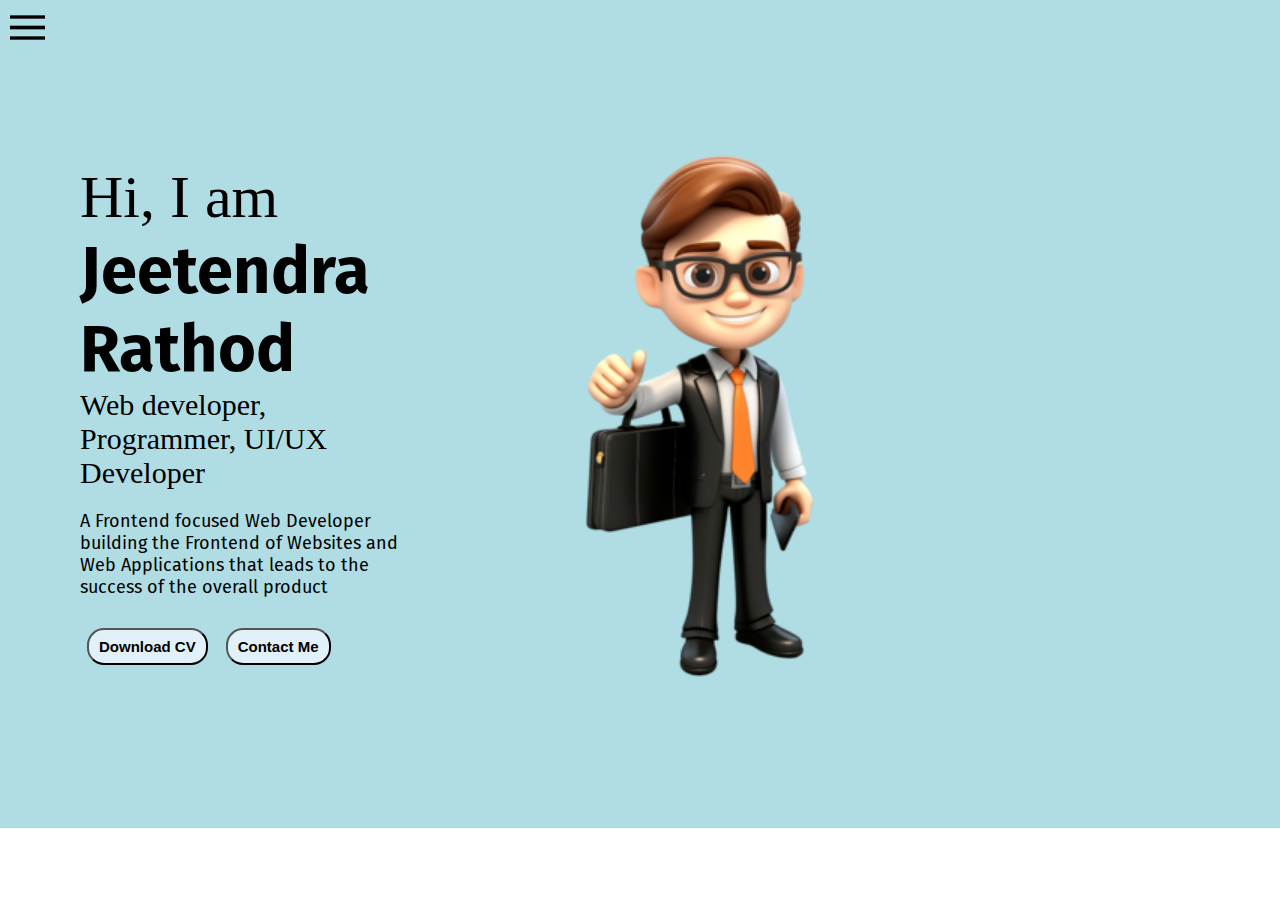
<file: Portfolio/index.html>
<!DOCTYPE html>
<html lang="en">

<head>
    <meta charset="UTF-8">
    <meta name="viewport" content="width=device-width, initial-scale=1.0">
    <title>Jeetendra Rathod - Web Developer, Programmer</title>
    <link rel="stylesheet" href="style.css">
</head>

<body>
    <div class="container">
        <div class="sidebar sidebarGo">
            <nav>
                <ul>
                    <li><a href="/">Home</a></li>
                    <li><a href="/intro.html">My Intro</a></li>
                    <li><a href="/services.html">Services</a></li>
                    <li><a href="/contact.html">Contact</a></li>
                </ul>
            </nav>
        </div>
        <div class="main">
            <div class="hamburger">
                <img class="ham" src="ham.png" alt="" width="35">
                <img class="cross" src="cross.png" alt="" width="40">
            </div>
            <div class="infoContainer">
                <div class="devInfo">
                    <div class="hello">Hi, I am</div>
                    <div class="name">Jeetendra Rathod</div>
                    <div class="about">Web developer, Programmer, UI/UX Developer</div>
                    <div class="moreabout">A Frontend focused Web Developer building the Frontend of Websites and Web
                        Applications that leads to the success of the overall product</div>
                    <div class="button">
                        <a href="/Cv.txt.pdf">
                            <button>Download CV</button></a>
                        <a href="/contact.html"><button>Contact Me</button></a>
                    </div>
                </div>
                <div class="devPic"><img src="image.png" alt="Jeetendra Rathod"></div>
            </div>
        </div>
    </div>
    <script src="app.js"></script>
</body>

</html>
</file>
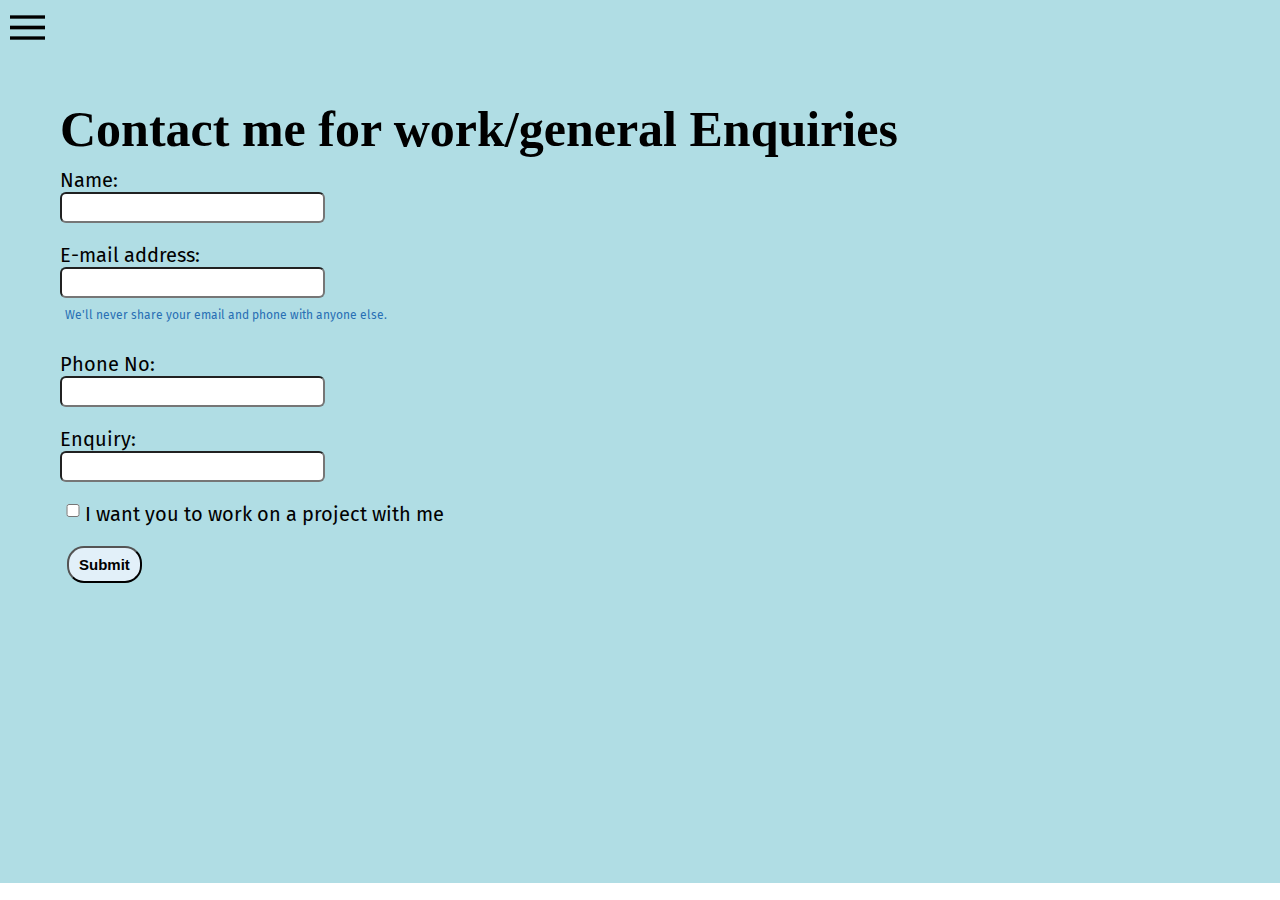
<file: Portfolio/contact.html>
<!DOCTYPE html>
<html lang="en">

<head>
    <meta charset="UTF-8">
    <meta name="viewport" content="width=device-width, initial-scale=1.0">
    <title>Jeetendra Rathod - Web Developer, Programmer</title>
    <link rel="stylesheet" href="style.css">
</head>

<body>
    <div class="container">
        <div class="sidebar sidebarGo">
            <nav>
                <ul>
                    <li><a href="/">Home</a></li>
                    <li><a href="/intro.html">My Intro</a></li>
                    <li><a href="/services.html">Services</a></li>
                    <li><a href="/contact.html">Contact</a></li>
                </ul>
            </nav>
        </div>
        <div class="main">
            <div class="hamburger">
                <img class="ham" src="ham.png" alt="" width="35">
                <img class="cross" src="cross.png" alt="" width="40">
            </div>
            <div class="contactForm">
                <h1>Contact me for work/general Enquiries</h1>
                <form>
                    <div class="mb-3">
                        <label for="clientname" class="form-label">Name: </label>
                        <input type="name" class="form-control" id="clientname">
                    </div>
                    <div class="mb-3">
                        <label for="clientemail" class="form-label">E-mail address: </label>
                        <input type="email" class="form-control" id="clientemail" aria-describedby="emailHelp">
                        <div id="emailHelp" class="form-text">We'll never share your email and phone with anyone else.
                        </div>
                    </div>
                    <div class="mb-3">
                        <label for="clientphone" class="form-label">Phone No: </label>
                        <input type="phone" class="form-control" id="clientphone">
                    </div>
                    <div class="mb-3">
                        <label for="enquiry" class="form-label">Enquiry: </label>
                        <input type="name" class="form-control" id="clientname">
                    </div>
                    <div class="mb-3 form-check">
                        <input type="checkbox" class="form-check-input" id="isclient">
                        <label class="form-check-label" for="isclient">I want you to work on a project with me</label>
                    </div>
                    <button type="submit" class="btn btn-primary">Submit</button>
                </form>
            </div>
        </div>
    </div>
    <script src="app.js"></script>
</body>

</html>
</file>
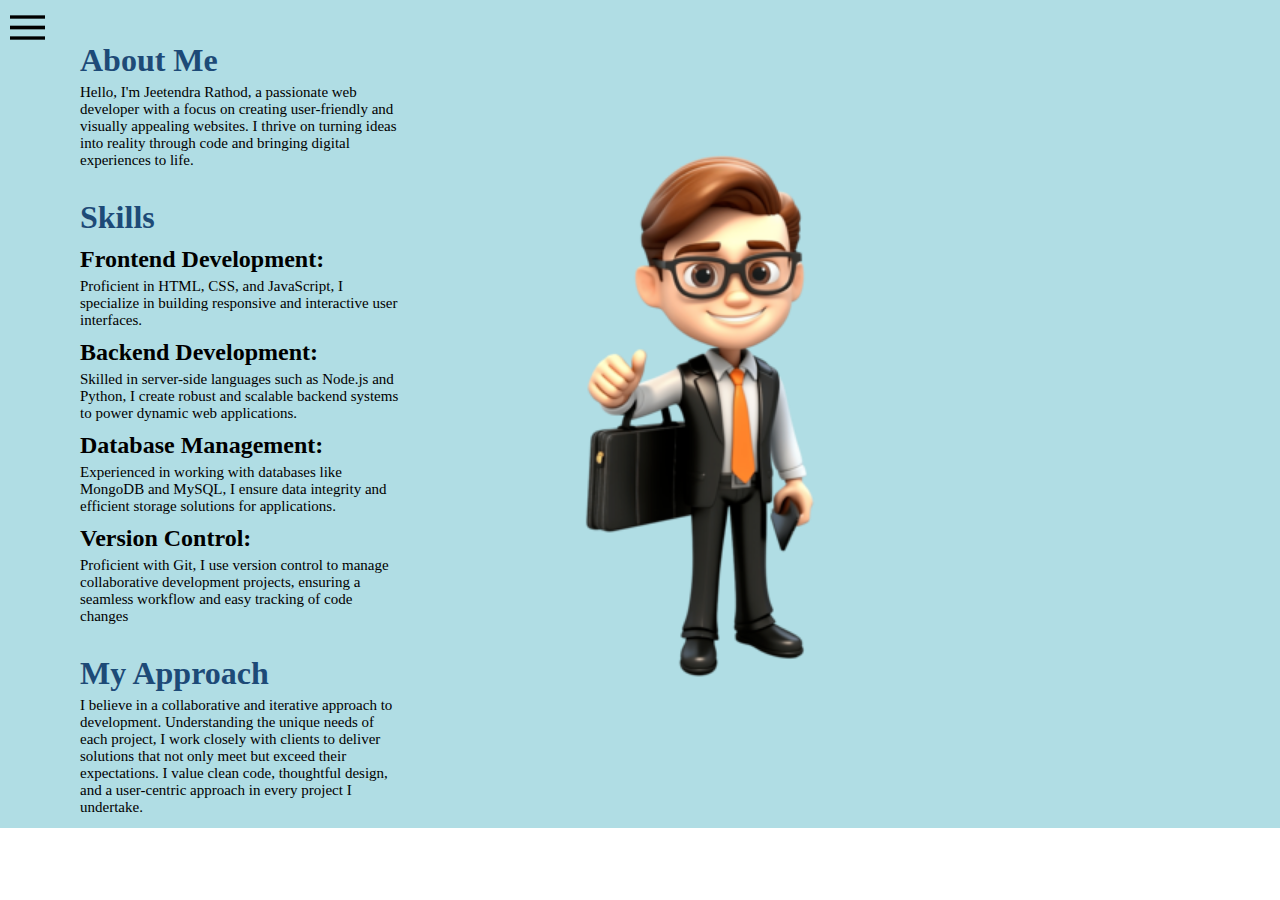
<file: Portfolio/intro.html>
<!DOCTYPE html>
<html lang="en">

<head>
    <meta charset="UTF-8">
    <meta name="viewport" content="width=device-width, initial-scale=1.0">
    <title>Jeetendra Rathod - Web Developer, Programmer</title>
    <link rel="stylesheet" href="style.css">
</head>

<body>
    <div class="container">
        <div class="sidebar sidebarGo">
            <nav>
                <ul>
                    <li><a href="/">Home</a></li>
                    <li><a href="/intro.html">My Intro</a></li>
                    <li><a href="/services.html">Services</a></li>
                    <li><a href="/contact.html">Contact</a></li>
                </ul>
            </nav>
        </div>
        <div class="main">
            <div class="hamburger">
                <img class="ham" src="ham.png" alt="" width="35">
                <img class="cross" src="cross.png" alt="" width="40">
            </div>
            <div class="infoContainer">
                <div class="aboutMe devInfo">
                    <h1>About Me</h1>
                    <p>Hello, I'm Jeetendra Rathod, a passionate web developer with a focus on creating user-friendly
                        and visually appealing websites. I thrive on turning ideas into reality through code and
                        bringing
                        digital experiences to life.</p>
                    <h1>Skills</h1>
                    <h2>Frontend Development:</h2>
                    <p>Proficient in HTML, CSS, and JavaScript, I specialize in building responsive and interactive user
                        interfaces.</p>
                    <h2>Backend Development: </h2>
                    <p>Skilled in server-side languages such as Node.js and Python, I create robust and scalable backend
                        systems to power dynamic web applications.</p>
                    <h2>Database Management:</h2>
                    <p>Experienced in working with databases like MongoDB and MySQL, I ensure data integrity and
                        efficient storage solutions for applications.</p>
                    <h2>Version Control:</h2>
                    <p>Proficient with Git, I use version control to manage collaborative development projects, ensuring
                        a seamless workflow and easy tracking of code changes</p>
                    <h1>My Approach</h1>
                    <p>I believe in a collaborative and iterative approach to development. Understanding the unique
                        needs of each project, I work closely with clients to deliver solutions that not only meet but
                        exceed their expectations. I value clean code, thoughtful design, and a user-centric approach in
                        every project I undertake.</p>
                </div>
                <div class="devPic"><img src="image.png" alt="Jeetendra Rathod"></div>
            </div>
        </div>
    </div>
    <script src="app.js"></script>
</body>

</html>
</file>
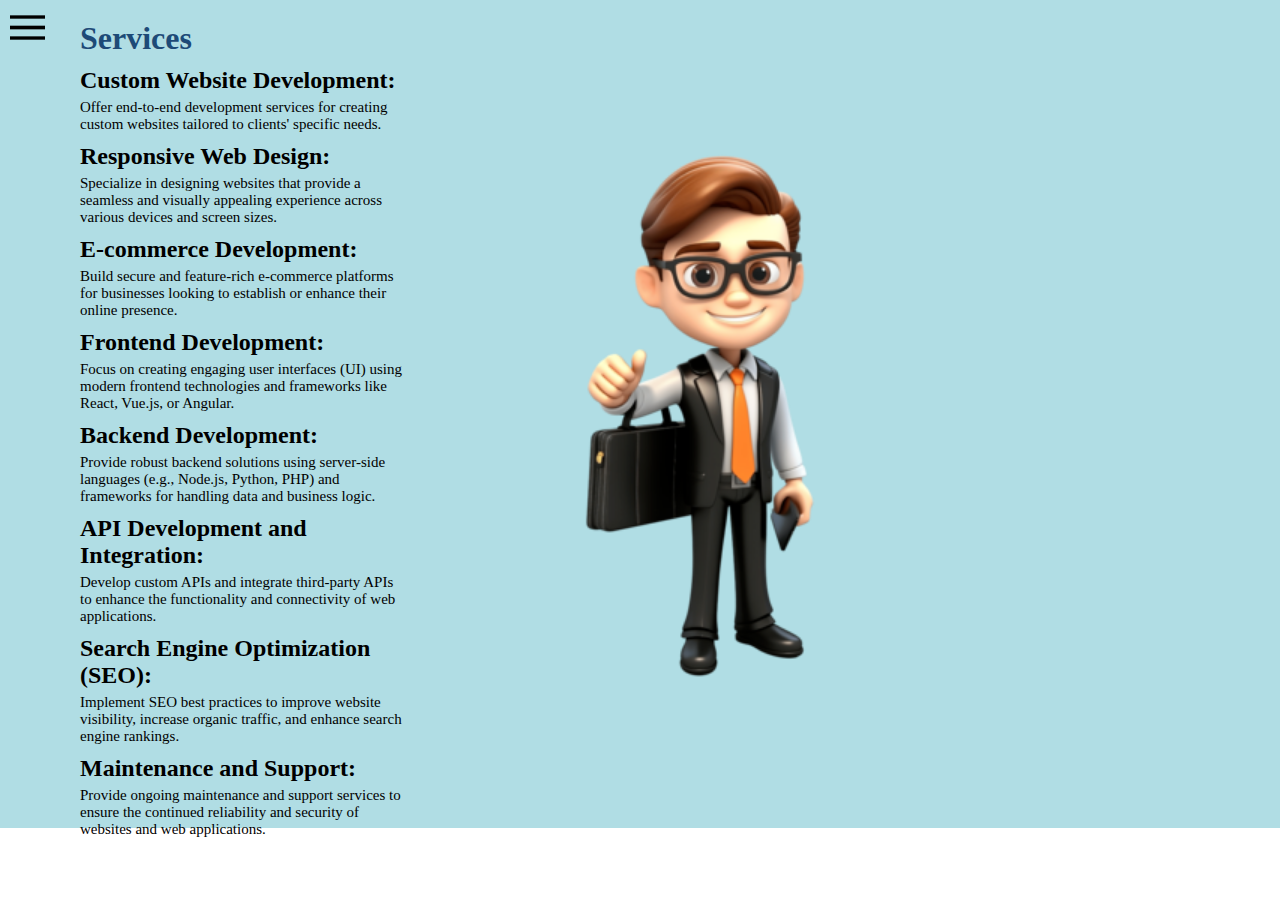
<file: Portfolio/services.html>
<!DOCTYPE html>
<html lang="en">

<head>
    <meta charset="UTF-8">
    <meta name="viewport" content="width=device-width, initial-scale=1.0">
    <title>Jeetendra Rathod - Web Developer, Programmer</title>
    <link rel="stylesheet" href="style.css">
</head>

<body>
    <div class="container">
        <div class="sidebar sidebarGo">
            <nav>
                <ul>
                    <li><a href="/">Home</a></li>
                    <li><a href="/intro.html">My Intro</a></li>
                    <li><a href="/services.html">Services</a></li>
                    <li><a href="/contact.html">Contact</a></li>
                </ul>
            </nav>
        </div>
        <div class="main">
            <div class="hamburger">
                <img class="ham" src="ham.png" alt="" width="35">
                <img class="cross" src="cross.png" alt="" width="40">
            </div>
            <div class="infoContainer">
                <div class="aboutMe devInfo">
                    <h1>Services</h1>
                    <h2>Custom Website Development:</h2>
                    <p>Offer end-to-end development services for creating custom websites tailored to clients' specific
                        needs.</p>
                    <h2>Responsive Web Design:</h2>
                    <p>Specialize in designing websites that provide a seamless and visually appealing experience across
                        various devices and screen sizes.</p>
                    <h2>E-commerce Development:</h2>
                    <p>Build secure and feature-rich e-commerce platforms for businesses looking to establish or enhance
                        their online presence.</p>
                    <h2>Frontend Development:</h2>
                    <p>Focus on creating engaging user interfaces (UI) using modern frontend technologies and frameworks
                        like React, Vue.js, or Angular.</p>
                    <h2>Backend Development:</h2>
                    <p>Provide robust backend solutions using server-side languages (e.g., Node.js, Python, PHP) and
                        frameworks for handling data and business logic.</p>
                    <h2>API Development and Integration:</h2>
                    <p>Develop custom APIs and integrate third-party APIs to enhance the functionality and connectivity
                        of web applications.</p>
                    <h2>Search Engine Optimization (SEO):</h2>
                    <p>Implement SEO best practices to improve website visibility, increase organic traffic, and enhance
                        search engine rankings.</p>
                    <h2>Maintenance and Support:</h2>
                    <p>Provide ongoing maintenance and support services to ensure the continued reliability and security
                        of websites and web applications.</p>
                </div>
                <div class="devPic"><img src="image.png" alt="Jeetendra Rathod"></div>
            </div>
        </div>
    </div>
    <script src="app.js"></script>
</body>

</html>
</file>
<file: Portfolio/style.css>
@import url('https://fonts.googleapis.com/css2?family=Fira+Sans&family=Martel+Sans:wght@600&display=swap');
@import url('https://fonts.googleapis.com/css2?family=Source+Code+Pro:wght@300&display=swap');

* {
    margin: 0;
    padding: 0;
}



.sidebar {
    background-color: rgb(255, 255, 255);
    width: 404px;
    font-family: 'Fira Sans', sans-serif;
    height: 100vh;
    transition: transform 0.5s ease-in;
}

.sidebar nav {
    padding: 45px;
}

.sidebar nav li {
    list-style: none;
    font-size: 25px;
    padding: 30px 0;
    transition: 0.5s;
}

.sidebar nav li:hover {
    font-size: 30px;
    font-weight: bold;
}

.sidebar nav li a {
    text-decoration: none;
    color: black;
}

.main {
    background-color: #b0dde4;
    width: 78vw;
}

.container {
    display: flex;
    background-color: #b0dde4;
    color: black;
}

.infoContainer {
    background-color: transparent;
    height: 60vh;
    width: 80vw;
    margin: 144px auto;
    display: flex;
    justify-content: space-around;

}

.devInfo {
    display: flex;
    justify-content: center;
    flex-direction: column;
    font-family: "pt serif";
    margin: 80px;
    color: black;
}

.hello {
    font-size: 60px;
}

.name {
    font-size: 65px;
    font-weight: bold;
    font-family: 'Fira Sans', sans-serif;
}

.about {
    font-size: 30px;
}

.moreabout {
    font-size: 18px;
    font-family: 'Fira Sans', sans-serif;
    margin-top: 20px;
}

.button {
    margin-top: 30px;
}

.button button {
    padding: 8px 10px;
    border-radius: 17px;
    color: black;
    background-color: #e2f0f9;
    font-weight: bold;
    font-size: 15px;
    margin: 0 7px;
    cursor: pointer;
    transition: 0.3s;
}

.button button:hover {
    color: #e2f0f9;
    background-color: black;
}

.devPic img {
    width: 60vh;
}

.contactForm {
    font-family: 'Fira Sans', sans-serif;
    padding: 0 60px;
    padding-top: 100px;
    height: 87vh;
}

.contactForm h1 {
    font-family: "pt serif";
    /* text-align: center; */
    /* padding-bottom: 36px; */
    font-size: 50px;
}

.contactForm form div {
    padding: 10px 0;
    font-size: 20px;
    display: flex;
    flex-direction: column;
}

#emailHelp {
    font-size: 12px;
    color: #286fb4;
    margin: 0 5px;
}

.form-check .form-check-input {
    margin-right: 1100px;
    margin-top: 2px;
    /* height: 50px; */
}

.form-check-input {
    margin: -15px;
}

#isclient {
    margin-left: 3px;
    width: 20px;
}

.form-control {
    width: 20vw;
    height: 3vh;
    border-radius: 6px;
    padding-left: 5px;
}


.mb-3 {
    font-size: 20px;
}

.contactForm .btn {
    padding: 8px 10px;
    border-radius: 17px;
    color: black;
    background-color: #e2f0f9;
    font-weight: bold;
    font-size: 15px;
    margin: 0 7px;
    cursor: pointer;
    transition: 0.3s;
}


.contactForm .btn:hover {
    color: #e2f0f9;
    background-color: black;
}

.form-check-label {
    margin-left: 25px;
    margin-bottom: 10px;
}

.aboutMe h1 {
    font-family: "pt serif";
    text-decoration: dotted;
    margin-top: 30px;
    color: #1d4a77;
}

.aboutMe h2 {
    font-family: "pt serif";
    margin-top: 10px;
}

.aboutMe p {
    font-family: "pt serif";
    margin-top: 5px;
    font-size: 15px;
}

.sidebarGo {
    transform: translate(-443px, 0px);
    position: absolute;
}

.hamburger {
    position: absolute;
    cursor: pointer;
    top: 10px;
    left: 10px;
}

.ham {
    transition: 0.2s ease-in;
}

.ham:hover {
    width: 45px;
}

.cross {
    margin-left: 260px;
    transition: 0.2s ease-in;
}

.cross:hover {
    width: 45px;
}
</file>
